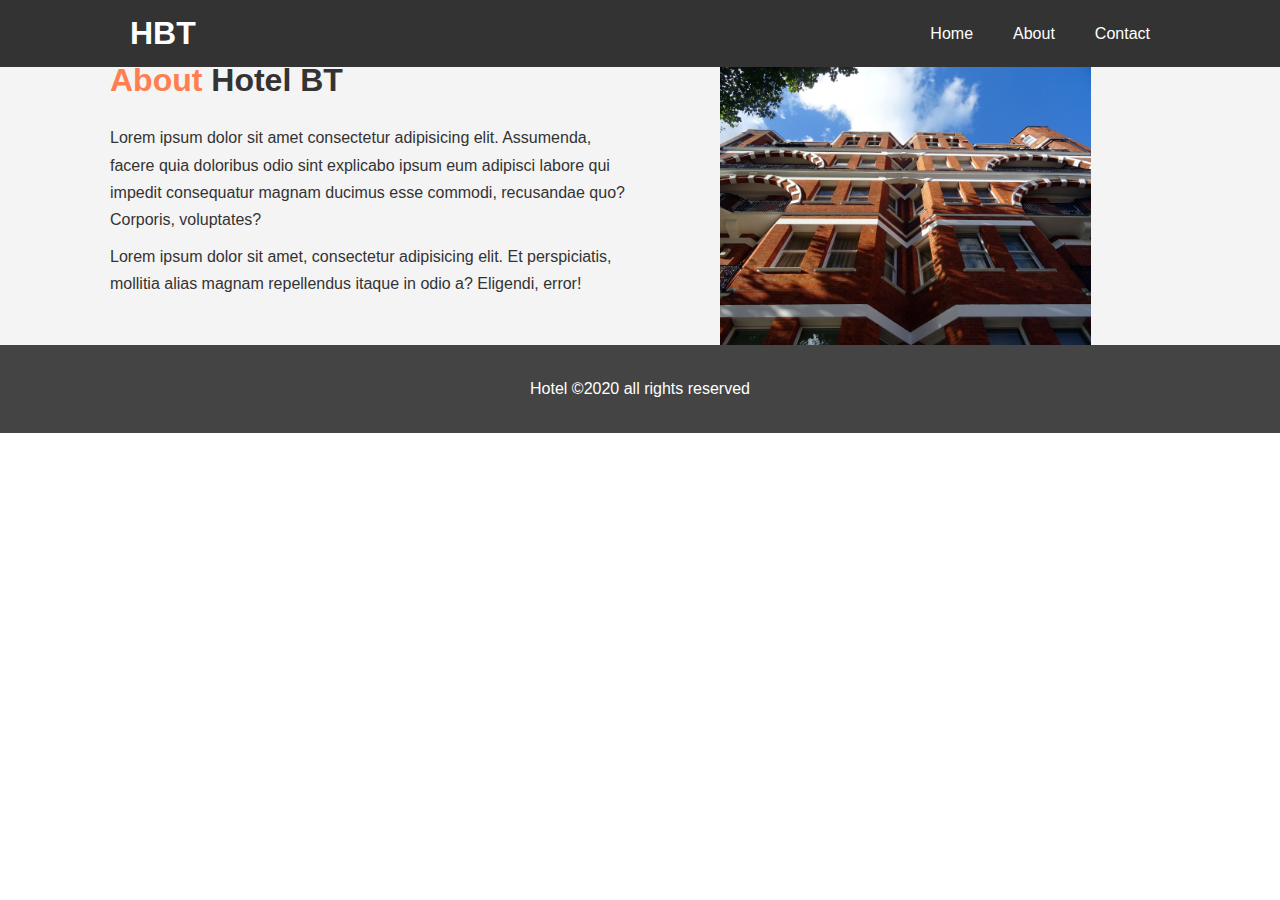
<file: about.html>
<!DOCTYPE html>
<html lang="en">
<head>
    
    <meta charset="UTF-8">
    <meta http-equiv="X-UA-Compatible" content="IE=edge">
    <meta name="viewport" content="width=device-width, initial-scale=1.0">
    <meta name="description" content="welcome to the most affordable hotel in Biratnagar">
    <meta name="keyboards" content="Hotel, Biratnagar, Affordable">
    <link rel="stylesheet" href="styles.css">
    <title>Hotel BT | About</title>
</head>
<body>
    <header>
        <nav id=nav-bar>
            <div class="container">
            <h1 class="logo"><a href="index.html">HBT</a></h1>
            <ul>
                <li><a href="index.html">Home</a></li>
                <li><a href="about.html">About</a></li>
                <li><a href="contact.html">Contact</a></li>
            </ul>
            </div>
            </nav>
            </header>
            <section id="about-info" class="bg-light">
                <div class="container">
                    <div class="info-left">
                        <h1><span class="text-primary">About</span> Hotel BT</h1>
                        <p>Lorem ipsum dolor sit amet consectetur adipisicing elit. Assumenda, facere quia doloribus odio sint explicabo ipsum eum adipisci labore qui impedit consequatur magnam ducimus esse commodi, recusandae quo? Corporis, voluptates?</p>
                        <p>Lorem ipsum dolor sit amet, consectetur adipisicing elit. Et perspiciatis, mollitia alias magnam repellendus itaque in odio a? Eligendi, error!</p>
                    </div>
                    <div class="info-right">
                        <img src="./image_resources/photo-2.jpg" alt="hotel">
                    </div>
                </div>
            </section>
        
   <footer id="main-footer">
       <p>Hotel &copy;2020 all rights reserved</p>
   </footer>
</body>
</html>
</file>
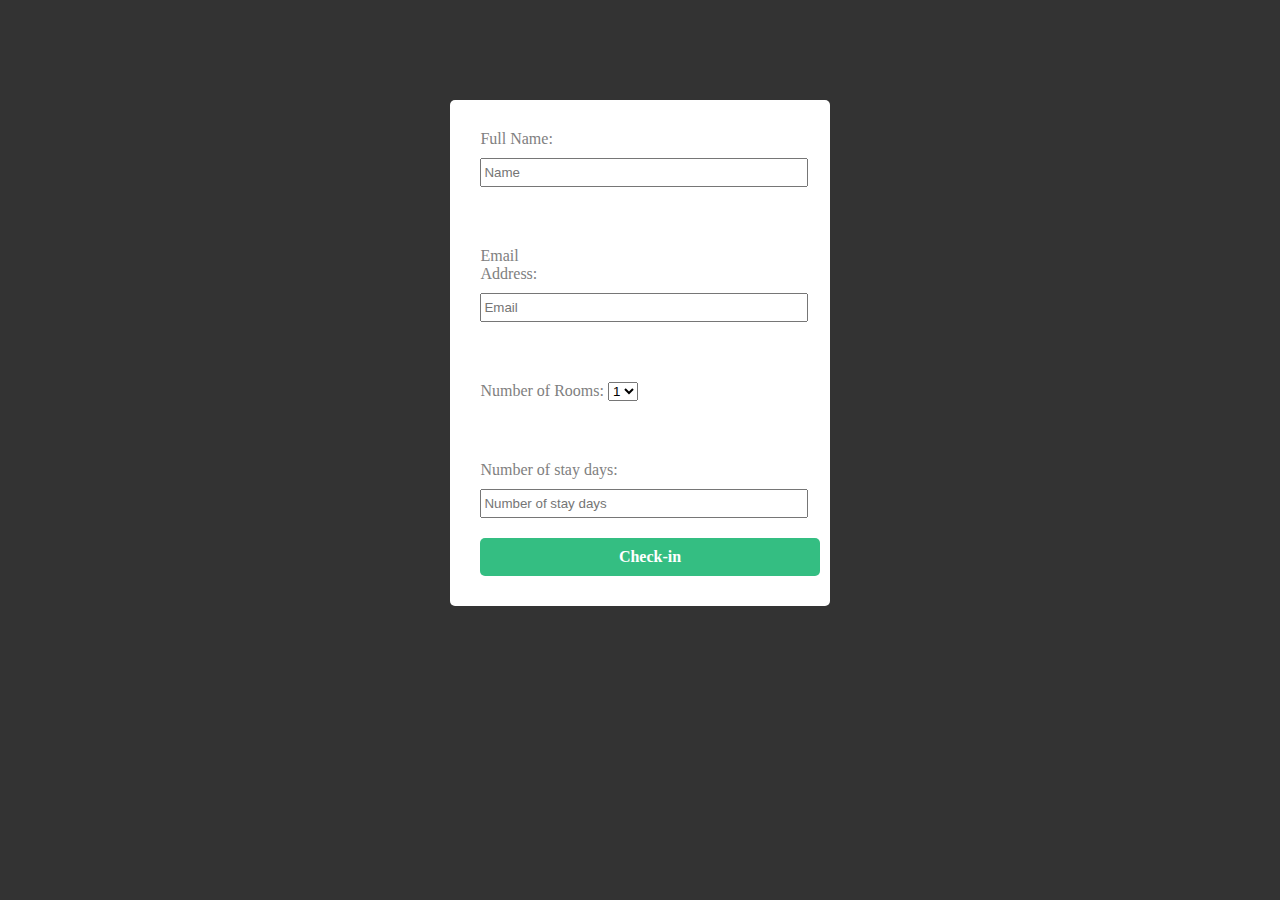
<file: checkin.html>
<!DOCTYPE html>
<html lang="en">
<head>
    <meta charset="UTF-8">
    <meta http-equiv="X-UA-Compatible" content="IE=edge">
    <meta name="viewport" content="width=device-width, initial-scale=1.0">
    <link rel="stylesheet" href="checkin.css">
    <title>Check-in</title>
</head>
<body>
    <div class="form-container">
            <div class="fullname form-component">
                <label for="fullname"  class="name-label">Full Name: </label>
            <input type="text" id="fullname" placeholder="Name" class="name-text">
            </div>

            <div class="email-address form-component">
                <label for="Email" class="name-label" >Email Address:</label>
            <input type="Email" id="Email" placeholder="Email" class="name-text">

            </div>
            
            <div class="numberofrooms form-component">
                <label for="Number of rooms">Number of Rooms:</label>
            <select name="" id="Number of rooms">
                <option value="volvo">1</option>
                <option value="saab">2</option>
                  <option value="fiat">3</option>
                   <option value="audi">4</option>
            </select>

            </div>

            <div class="numberofdaysstay form-component">
                <label for="days" class="name-label new">Number of stay days:</label>
            <input type="text" id="days" placeholder="Number of stay days" class="name-text">
            <a href="thankyou.html" class="checkin">Check-in</a>
            </div>

    </div>
    
</body>
</html>
</file>
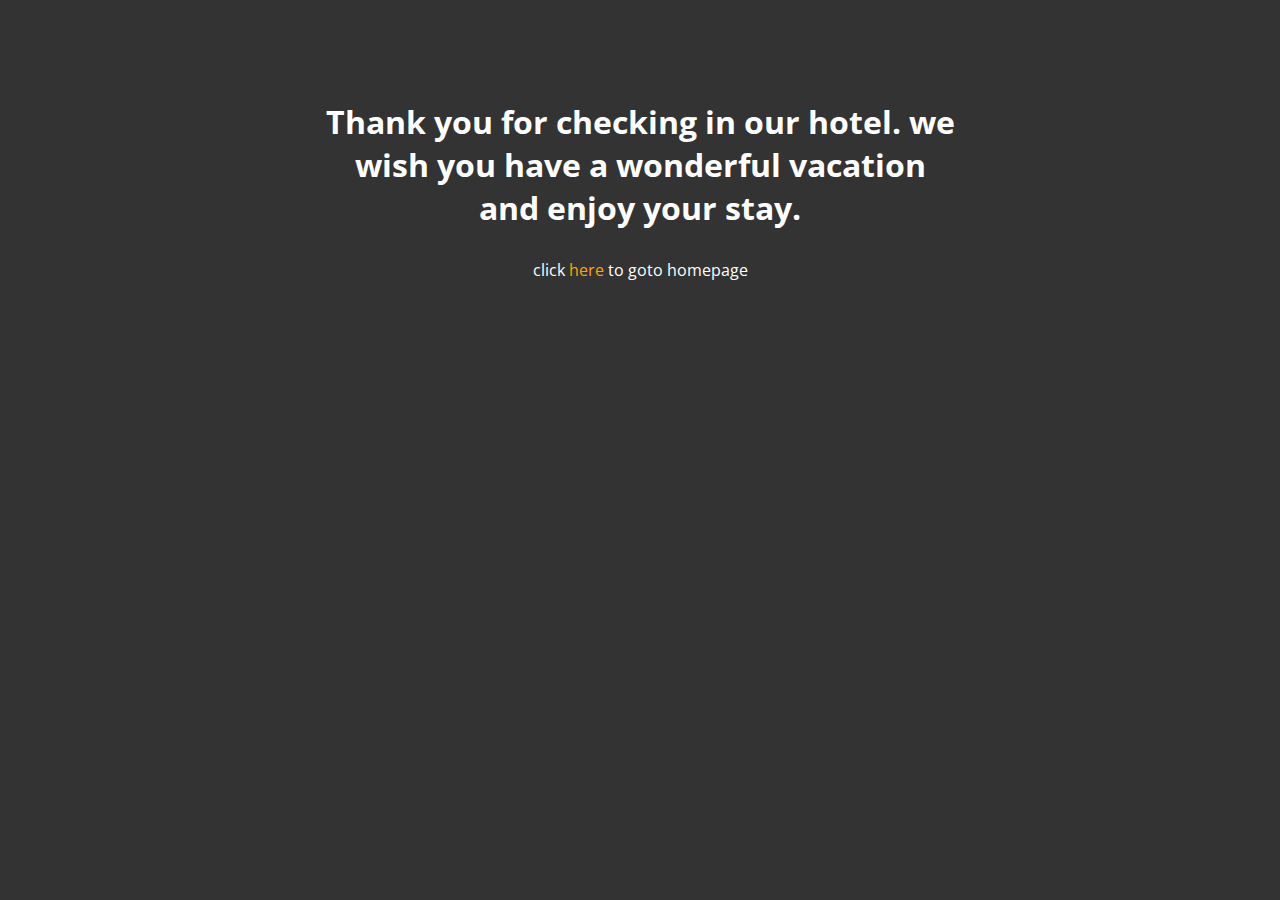
<file: thankyou.html>
<!DOCTYPE html>
<html lang="en">
<head>
    <meta charset="UTF-8">
    <meta http-equiv="X-UA-Compatible" content="IE=edge">
    <meta name="viewport" content="width=device-width, initial-scale=1.0">
    <link rel="stylesheet" href="checkin.css">
    <link href="https://fonts.googleapis.com/css2?family=Montserrat&family=Open+Sans&display=swap" rel="stylesheet">
    <title>Thank you</title>
</head>
<body>
    <h1 class="main-greeting">Thank you for checking in our hotel. we wish you have a wonderful vacation and enjoy your stay.</h1>
    <p class="homepage-text">click <a href="index.html" class="here">here</a> to goto homepage</p>
</body>
</html>
</file>
<file: checkin.css>
/* checkin */
body{
    background-color: #333;
}
.form-container{
    width: 30%;
    margin: auto;
    background-color: white;
    border-radius: 5px;
    margin-top: 100px;
    color:grey
}

.form-component{
    padding-top: 30px;
    padding-bottom: 30px;
    padding-left: 30px;
    padding-right: 30px;
}

.name-label{
    display: inline-block;
    width: 30%;
}

.name-text{
    display: inline-block;
    width: 100%;
    margin-top: 10px;
    padding-top:5px ;
    padding-bottom: 5px;
}

.new{
    width: 50%;
}

.checkin{
    display: inline-block;
    margin: auto;
    text-decoration: none;
    margin-top: 20px;
    width: 100%;
    background-color: #34BE82;
    padding: 10px;
    text-align: center;
    border-radius: 5px;
    color: white;
    font-weight: bold;

}

.checkin:hover{
    background-color: #2FDD92;
}

/* Thank you page */
.main-greeting{
    width: 50%;
    margin: auto;
    color: white;
    margin-top: 100px;
    font-family: 'Open Sans', sans-serif;
    text-align: center;
}

.homepage-text{
    width: 50%;
    margin: auto;
    margin-top: 30px;
text-align: center;
color: white;
font-family: 'Open Sans', sans-serif;
}

.here{
    color: orange;
    text-decoration: none;
}
</file>
<file: styles.css>
/* Reset */
* {
    margin: 0;
    padding: 0;
    box-sizing: border-box;
}

/* Main Styling */
html,
body {
    font-family: 'Segoe UI', Tahoma, Geneva, Verdana, sans-serif;
    line-height: 1.7em;

}

a {
    color: #333;
    text-decoration: none;
}

h1,
h2,
h3 {
    padding-bottom: 20px;
}

p {
    margin: 10px 0;
}

/* utility classes */
.container {
    margin: auto;
    max-width: 1100px;
    overflow: auto;
    padding: 0px 20px;
}

.text-primary {
    color: coral
}

.lead {
    font-size: 20px;
}

.btn {
    display: inline-block;
    font-size: 18px;
    color: white;
    background: #333;
    padding: 13px 20px;
    border: none;
    cursor: pointer;
}

.btn-light {
    background: #f4f4f4;
    color: #333;
}

.bg-dark {
    background: #333;
    color: #fff;

}

.bg-light {
    background: #f4f4f4;
    color: #333
}

.bg-primary {
    background: coral;
    color: #333;
}

.btn:hover {
    background: coral;
    color: #333;
}

.clr {
    clear: both;
}



/* Navbar */
#nav-bar {
    background: #333;
    color: white;
    overflow: auto;
}

#nav-bar a {
    color: white;
}

#nav-bar h1 {
    float: left;
    padding: 20px;
}

#nav-bar ul {
    list-style: none;
    float: right;

}

#nav-bar ul li {
    float: left;
}

#nav-bar ul li a {
    display: block;
    padding: 20px;
    text-align: center;
}

#nav-bar ul li a:hover {
    background: #444;
    color: coral;
}

/* Showcase */
#showcase {
    background: url("./image_resources/showcase.jpg") no-repeat center center/cover;
    height: 600px;
}

#showcase .showcase-content {
    color: white;
    text-align: center;
    padding: 170px;
}

#showcase .showcase-content h1 {
    font-size: 60px;
    line-height: 1.2em;
}

#showcase .showcase-conten p {
    padding-bottom: 20px;
    line-height: 1.7em;
}

#home-info {
    height: 400px;
}

#home-info .info-img {
    float: left;
    width: 50%;
    background: url(./image_resources/photo-1.jpg) no-repeat;
    min-height: 100%;
}

#home-info .info-content {
    float: right;
    width: 50%;
    height: 100%;
    text-align: center;
    padding: 50px 30px;
    overflow: hidden;
}

#home-info .info-content p {
    padding-bottom: 30px;
}

/* Features section */
.box {
    float: left;
    width: 33.3%;
    padding: 50px;
    text-align: center;
}

.box i {
    margin-bottom: 10px;
}

/* Main footer */
#main-footer {
    text-align: center;
    background: #444;
    color: white;
    padding: 20px;
}

/* About page */
#about-info .info-right {
    float: right;
    width: 50%;
    min-height: 100%;
}

#about-info .info-right img {
    display: block;
    margin: auto;
    width: 70%;
}

#about-info .info-left {
    float: left;
    width: 50%;
    min-height: 100%;
}

.social-icons{
    display: inline-block;
    margin-right: 10px;
    color: white;
}
</file>
